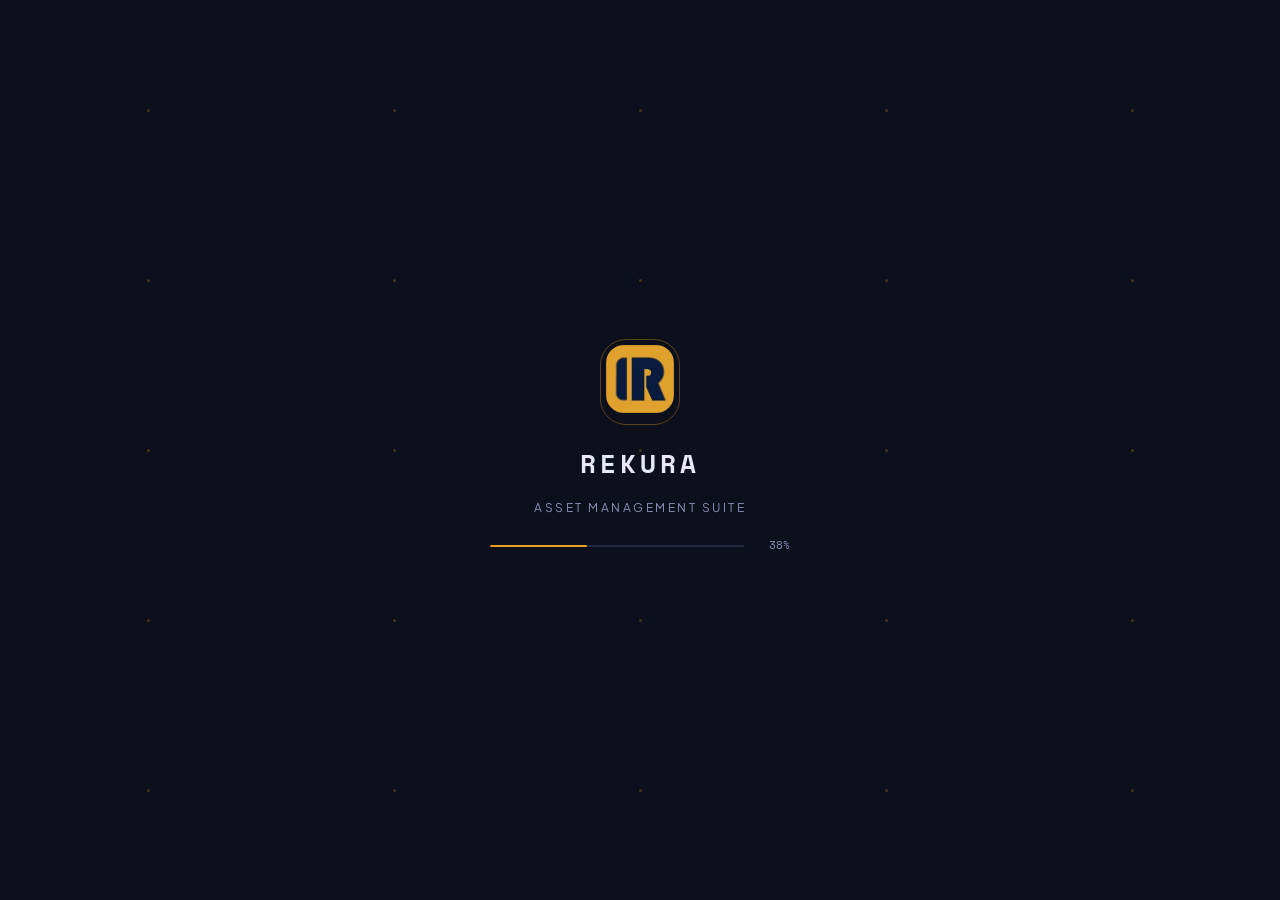
<file: index.html>
<!doctype html><html lang="en"><head><link rel="manifest" href="./manifest.json"><meta name="theme-color" content="#e8a020"><meta name="apple-mobile-web-app-capable" content="yes"><meta name="apple-mobile-web-app-title" content="REKURA"><link rel="apple-touch-icon" href="./icons/icon-180x180.png"><meta charset="utf-8"/><meta name="viewport" content="width=device-width,initial-scale=1"/><title>REKURA</title><link rel="preconnect" href="https://fonts.googleapis.com"><link rel="preconnect" href="https://fonts.gstatic.com" crossorigin><link href="https://fonts.googleapis.com/css2?family=Plus+Jakarta+Sans:ital,wght@0,300;0,400;0,500;0,600;0,700;1,400&family=Tajawal:wght@300;400;500;700&family=Space+Mono:wght@400;700&display=swap" rel="stylesheet"><script defer="defer" src="./static/js/firebase-19f9d112.e7cf967f.js"></script><script defer="defer" src="./static/js/firebase-728b9f2c.b2fbbc59.js"></script><script defer="defer" src="./static/js/firebase-d925f64f.f346b167.js"></script><script defer="defer" src="./static/js/charts-b602250d.389b67c2.js"></script><script defer="defer" src="./static/js/charts-00f04d1a.bd1858a0.js"></script><script defer="defer" src="./static/js/vendor-49d0a293.a04ec8a5.js"></script><script defer="defer" src="./static/js/vendor-536eaa00.08249c9e.js"></script><script defer="defer" src="./static/js/vendor-f82e0cd2.4fd876f8.js"></script><script defer="defer" src="./static/js/vendor-059be3de.cf056de8.js"></script><script defer="defer" src="./static/js/vendor-27545368.2f2546b6.js"></script><script defer="defer" src="./static/js/vendor-2f7e660c.075f9e36.js"></script><script defer="defer" src="./static/js/main.a9775543.js"></script><link href="./static/css/main.dd38622d.css" rel="stylesheet"></head><body><div id="root"></div><script>if("serviceWorker"in navigator)navigator.serviceWorker.register("./sw.js");</script></body></html>
</file>
<file: static/css/main.dd38622d.css>
*,:after,:before{box-sizing:border-box;margin:0;padding:0}:root{--font-en:"Plus Jakarta Sans",sans-serif;--font-ar:"Tajawal",sans-serif;--font-mono:"Space Mono",monospace;--font-body:var(--font-en);--sidebar-w:240px;--topbar-h:56px;--radius:10px;--radius-sm:7px;--radius-lg:16px}:root,[data-theme=dark]{--bg:#0d0f1c;--bg-2:#111526;--surface:#161a2e;--surface-2:#1c2138;--surface-3:#232845;--border:#ffffff12;--border-2:#ffffff21;--text:#e6e8f5;--text-muted:#8b90b8;--text-faint:#50567a;--accent:#e8a020;--accent-dim:#e8a02021;--success:#34d399;--success-dim:#34d3991f;--warning:#fbbf24;--warning-dim:#fbbf241f;--danger:#f87171;--danger-dim:#f871711f;--info:#60a5fa;--info-dim:#60a5fa1f;--shadow:0 2px 12px #00000073;--shadow-lg:0 8px 36px #0000008c}[data-theme=light]{--bg:#f4f5fa;--bg-2:#eceef7;--surface:#fff;--surface-2:#f8f9fc;--surface-3:#eef0f8;--border:#00000012;--border-2:#00000021;--text:#1a1c2e;--text-muted:#5a6080;--text-faint:#9099c0;--accent:#c47a0a;--accent-dim:#c47a0a1a;--success:#059669;--success-dim:#0596691a;--warning:#d97706;--warning-dim:#d977061a;--danger:#dc2626;--danger-dim:#dc262617;--info:#2563eb;--info-dim:#2563eb1a;--shadow:0 2px 10px #00000014;--shadow-lg:0 8px 30px #00000024}#root,body,html{-webkit-font-smoothing:antialiased;background:#0d0f1c;background:var(--bg);color:#e6e8f5;color:var(--text);height:100%}body{font-family:Plus Jakarta Sans,sans-serif;font-family:var(--font-en);font-size:14px;line-height:1.6}[lang=ar] *,[lang=ar] body{font-family:Tajawal,sans-serif!important;font-family:var(--font-ar)!important}.asset-id,.input-readonly,[lang=ar] .font-mono{font-family:Space Mono,monospace!important;font-family:var(--font-mono)!important}::-webkit-scrollbar{height:5px;width:5px}::-webkit-scrollbar-track{background:#0000}::-webkit-scrollbar-thumb{background:#232845;background:var(--surface-3);border-radius:99px}.loading-screen{align-items:center;background:#0d0f1c;background:var(--bg);display:flex;inset:0;justify-content:center;overflow:hidden;position:fixed;z-index:9999}.loading-bg-grid{grid-gap:50px;display:grid;gap:50px;grid-template-columns:repeat(5,1fr);inset:0;opacity:.25;padding:50px;pointer-events:none;position:absolute}.loading-dot{align-self:center;animation:fadedot 2.2s ease-in-out infinite;background:#e8a020;background:var(--accent);border-radius:50%;height:3px;justify-self:center;width:3px}@keyframes fadedot{0%,to{opacity:.1;transform:scale(1)}50%{opacity:1;transform:scale(2.5)}}.loading-content{align-items:center;display:flex;flex-direction:column;gap:14px;z-index:2}.loading-logo-wrap{margin-bottom:6px;position:relative}.loading-logo-mark{align-items:center;animation:glowpulse 2s ease-in-out infinite;background:#e8a020;background:var(--accent);border-radius:20px;color:#000;display:flex;font-family:Space Mono,monospace;font-family:var(--font-mono);font-size:26px;font-weight:700;height:68px;justify-content:center;position:relative;width:68px;z-index:2}.loading-logo-ring{animation:ringpulse 2s ease-in-out infinite;border:1.5px solid #e8a020;border:1.5px solid var(--accent);border-radius:26px;inset:-6px;opacity:.35;position:absolute}@keyframes glowpulse{0%,to{box-shadow:0 0 20px #e8a0204d}50%{box-shadow:0 0 50px #e8a0208c,0 0 90px #e8a02033}}@keyframes ringpulse{0%,to{opacity:.35;transform:scale(1)}50%{opacity:.1;transform:scale(1.12)}}.loading-title{color:#e6e8f5;color:var(--text);font-family:Space Mono,monospace;font-family:var(--font-mono);font-size:30px;font-weight:700;letter-spacing:2px}.loading-subtitle{color:#8b90b8;color:var(--text-muted);font-size:12px;letter-spacing:2.5px;text-transform:uppercase}.loading-bar-wrap{align-items:center;display:flex;gap:12px;margin-top:6px;width:300px}.loading-bar{background:#232845;background:var(--surface-3);border-radius:99px;flex:1 1;height:2px;overflow:hidden}.loading-bar-fill{background:#e8a020;background:var(--accent);border-radius:99px;height:100%;transition:width .05s linear}.loading-percent{font-family:Space Mono,monospace;font-family:var(--font-mono);font-size:11px;text-align:right;width:34px}.loading-percent,.loading-step{color:#8b90b8;color:var(--text-muted)}.loading-step{font-size:12px}.app-layout{background:#0d0f1c;background:var(--bg);overflow:hidden}.app-layout,.sidebar{display:flex;height:100vh}.sidebar{-webkit-border-end:1px solid #ffffff12;-webkit-border-end:1px solid var(--border);background:#161a2e;background:var(--surface);border-inline-end:1px solid #ffffff12;border-inline-end:1px solid var(--border);flex-direction:column;flex-shrink:0;position:relative;transition:transform .3s cubic-bezier(.4,0,.2,1);width:240px;width:var(--sidebar-w);z-index:100}.sidebar-logo{gap:12px;padding:18px 18px 14px}.logo-mark{align-items:center;background:#e8a020;background:var(--accent);border-radius:10px;color:#000;display:flex;flex-shrink:0;font-size:15px;height:36px;justify-content:center;width:36px}.logo-mark,.logo-name{font-family:Space Mono,monospace;font-family:var(--font-mono);font-weight:700}.logo-name{display:block;font-size:16px;letter-spacing:1px;line-height:1.1}.logo-tagline{color:#8b90b8;color:var(--text-muted);display:block;font-size:10px;letter-spacing:.5px;margin-top:1px}.sidebar-nav{display:flex;flex:1 1;flex-direction:column;gap:2px;overflow-y:auto;padding:10px 8px}.nav-item{align-items:center;background:#0000;border:none;border-radius:7px;border-radius:var(--radius-sm);color:#8b90b8;color:var(--text-muted);cursor:pointer;display:flex;font-family:inherit;font-size:13.5px;gap:10px;padding:9px 12px;text-align:start;transition:all .15s;width:100%}.nav-item:hover{background:#1c2138;background:var(--surface-2);color:#e6e8f5;color:var(--text)}.nav-item-active{background:#e8a02021!important;background:var(--accent-dim)!important;color:#e8a020!important;color:var(--accent)!important}.nav-chevron{-webkit-margin-start:auto;margin-inline-start:auto;opacity:.6}.sidebar-footer{border-top:1px solid #ffffff12;border-top:1px solid var(--border);padding:14px 18px}.sidebar-version{color:#50567a;color:var(--text-faint);font-size:11px}.sidebar-overlay{background:#00000080;display:none;inset:0;position:fixed;z-index:99}.main-wrap{display:flex;flex:1 1;flex-direction:column;min-width:0;overflow:hidden}.topbar{background:#161a2e;background:var(--surface);border-bottom:1px solid #ffffff12;border-bottom:1px solid var(--border);flex-shrink:0;gap:10px;height:56px;height:var(--topbar-h);padding:0 20px}.topbar,.topbar-breadcrumb{align-items:center;display:flex}.topbar-breadcrumb{color:#8b90b8;color:var(--text-muted);flex:1 1;font-size:13px;gap:6px}.breadcrumb-root{color:#50567a;color:var(--text-faint)}.breadcrumb-current{color:#e6e8f5;color:var(--text);font-weight:600}.topbar-right{align-items:center;display:flex;gap:6px}.mobile-menu-btn{display:none}.topbar-lang-btn{align-items:center;background:#0000;border:1px solid #ffffff21;border:1px solid var(--border-2);border-radius:7px;border-radius:var(--radius-sm);color:#8b90b8;color:var(--text-muted);cursor:pointer;display:inline-flex;font-family:inherit;font-size:12px;font-weight:600;gap:5px;padding:5px 11px;transition:all .15s}.topbar-lang-btn:hover{background:#1c2138;background:var(--surface-2);color:#e6e8f5;color:var(--text)}.notif-btn,.notif-wrap{position:relative}.notif-badge{align-items:center;background:#f87171;background:var(--danger);border-radius:50%;color:#fff;display:flex;font-size:9px;height:16px;inset-inline-end:-3px;justify-content:center;position:absolute;top:-3px;width:16px}.notif-panel{background:#1c2138;background:var(--surface-2);border:1px solid #ffffff21;border:1px solid var(--border-2);border-radius:16px;border-radius:var(--radius-lg);box-shadow:0 8px 36px #0000008c;box-shadow:var(--shadow-lg);inset-inline-end:0;overflow:hidden;position:absolute;top:calc(100% + 8px);width:320px;z-index:200}.notif-panel-header{font-size:13px;font-weight:600;justify-content:space-between;padding:13px 16px 11px}.notif-item,.notif-panel-header{align-items:center;border-bottom:1px solid #ffffff12;border-bottom:1px solid var(--border);display:flex}.notif-item{gap:10px;padding:11px 16px}.notif-item:last-child{border-bottom:none}.notif-expired{background:#f871710d}.notif-expiring{background:#fbbf240d}.notif-content{flex:1 1}.notif-name{display:block;font-size:13px;font-weight:600}.notif-msg{color:#8b90b8;color:var(--text-muted);font-size:11px}.notif-dismiss{color:#50567a;color:var(--text-faint)}.notif-dismiss:hover{color:#f87171;color:var(--danger)}.notif-empty{color:#8b90b8;color:var(--text-muted);font-size:13px;padding:20px;text-align:center}.notif-strip{display:flex;flex-direction:column;gap:5px;margin-bottom:18px}.notif-strip-item{align-items:center;border-radius:7px;border-radius:var(--radius-sm);display:flex;font-size:13px;gap:8px;padding:9px 14px}.notif-strip-expired{background:#f871711f;background:var(--danger-dim);border:1px solid #f8717133;color:#f87171;color:var(--danger)}.notif-strip-expiring{background:#fbbf241f;background:var(--warning-dim);border:1px solid #fbbf2433;color:#fbbf24;color:var(--warning)}.notif-strip-dismiss{-webkit-margin-start:auto;background:none;border:none;color:inherit;cursor:pointer;font-size:12px;margin-inline-start:auto;opacity:.6}.notif-strip-dismiss:hover{opacity:1}.about-logo-row{align-items:center;display:flex;gap:14px;margin-bottom:16px}.about-logo-mark{font-size:18px!important;height:48px!important;width:48px!important}.about-app-name{font-family:Space Mono,monospace;font-family:var(--font-mono);font-size:20px;font-weight:700;letter-spacing:1px}.about-version{font-size:12px;margin-top:2px}.about-desc,.about-version{color:#8b90b8;color:var(--text-muted)}.about-desc{font-size:13px;line-height:1.7;margin-bottom:18px}.about-section-title{color:#50567a;color:var(--text-faint);font-size:11px;font-weight:700;letter-spacing:1px;margin-bottom:10px;text-transform:uppercase}.about-features{display:flex;flex-direction:column;gap:7px;list-style:none;margin-bottom:18px}.about-features li{-webkit-padding-start:16px;color:#8b90b8;color:var(--text-muted);font-size:13px;padding-inline-start:16px;position:relative}.about-features li:before{color:#e8a020;color:var(--accent);content:"→";font-size:11px;inset-inline-start:0;position:absolute}.about-divider{border:none;border-top:1px solid #ffffff12;border-top:1px solid var(--border);margin:18px 0}.about-dev{display:flex;flex-direction:column;gap:5px}.about-dev-name{color:#e6e8f5;color:var(--text);font-size:15px;font-weight:600}.about-dev-email{color:#e8a020;color:var(--accent);font-size:13px;text-decoration:none}.about-dev-email:hover{text-decoration:underline}.about-rights{color:#50567a;color:var(--text-faint);font-size:11px;margin-top:4px}.main-content{flex:1 1;overflow-y:auto;padding:26px 30px}.module-wrap{display:flex;flex-direction:column;gap:18px;margin:0 auto;max-width:1200px}.section-header{align-items:flex-start;display:flex;justify-content:space-between}.section-title{font-family:Space Mono,monospace;font-family:var(--font-mono);font-size:20px;font-weight:700;letter-spacing:-.2px}[lang=ar] .section-title{font-family:Tajawal,sans-serif!important;font-family:var(--font-ar)!important;letter-spacing:0}.section-subtitle{color:#8b90b8;color:var(--text-muted);font-size:13px;margin-top:3px}.section-actions{display:flex;gap:8px}.data-bar{align-items:center;background:#161a2e;background:var(--surface);border:1px solid #ffffff12;border:1px solid var(--border);border-radius:7px;border-radius:var(--radius-sm);display:flex;justify-content:space-between;padding:9px 14px}.data-bar-count{color:#8b90b8;color:var(--text-muted);font-size:13px}.data-bar-actions{display:flex;gap:6px}.search-bar .input{-webkit-padding-start:14px;padding-inline-start:14px}.stats-grid,.stats-row{grid-gap:12px;display:grid;gap:12px;grid-template-columns:repeat(auto-fill,minmax(200px,1fr))}.stat-card{align-items:flex-start;background:#161a2e;background:var(--surface);border:1px solid #ffffff12;border:1px solid var(--border);border-radius:10px;border-radius:var(--radius);display:flex;gap:12px;padding:15px;transition:border-color .2s}.stat-card:hover{border-color:#ffffff21;border-color:var(--border-2)}.stat-card-accent{background:#e8a0200a;border-color:#e8a02059}.stat-icon{align-items:center;background:#1c2138;background:var(--surface-2);border-radius:8px;color:#e8a020;color:var(--accent);display:flex;flex-shrink:0;height:36px;justify-content:center;width:36px}.stat-value{color:#e6e8f5;color:var(--text);font-family:Space Mono,monospace;font-family:var(--font-mono);font-size:19px;font-weight:700;line-height:1}[lang=ar] .stat-value{font-family:Tajawal,sans-serif!important;font-family:var(--font-ar)!important}.stat-label{color:#8b90b8;color:var(--text-muted);font-size:12px;margin-top:4px}.stat-sub{color:#50567a;color:var(--text-faint);font-size:11px;margin-top:2px}.table-wrap{background:#161a2e;background:var(--surface);border:1px solid #ffffff12;border:1px solid var(--border);border-radius:10px;border-radius:var(--radius);overflow:hidden;overflow-x:auto}.table{border-collapse:collapse;width:100%}.table th{background:#1c2138;background:var(--surface-2);color:#50567a;color:var(--text-faint);font-size:11px;font-weight:700;letter-spacing:.6px;text-align:start;text-transform:uppercase;white-space:nowrap}.table td,.table th{border-bottom:1px solid #ffffff12;border-bottom:1px solid var(--border);padding:9px 13px}.table td{font-size:13px;vertical-align:middle}.table tbody tr:last-child td{border-bottom:none}.table tbody tr:hover td{background:#80808008}.notes-cell{color:#8b90b8;color:var(--text-muted);display:block;font-size:12px;max-width:180px;overflow:hidden;text-overflow:ellipsis;white-space:nowrap}.badge{align-items:center;border-radius:99px;display:inline-flex;font-size:11px;font-weight:600;letter-spacing:.2px;padding:2px 8px;white-space:nowrap}.badge-default{background:#232845;background:var(--surface-3);color:#8b90b8;color:var(--text-muted)}.badge-success{background:#34d3991f;background:var(--success-dim);color:#34d399;color:var(--success)}.badge-warning{background:#fbbf241f;background:var(--warning-dim);color:#fbbf24;color:var(--warning)}.badge-danger{background:#f871711f;background:var(--danger-dim);color:#f87171;color:var(--danger)}.badge-info{background:#60a5fa1f;background:var(--info-dim);color:#60a5fa;color:var(--info)}.tag{background:#232845;background:var(--surface-3);border:1px solid #ffffff21;border:1px solid var(--border-2);border-radius:99px;color:#e6e8f5;color:var(--text);display:inline-flex;font-size:12px;font-weight:500;gap:4px;padding:3px 9px 3px 7px}.tag,.tag-remove{align-items:center}.tag-remove{background:none;border:none;color:#50567a;color:var(--text-faint);cursor:pointer;display:flex;padding:0}.tag-remove:hover{color:#f87171;color:var(--danger)}.tag-small{background:#232845;background:var(--surface-3);border:1px solid #ffffff21;border:1px solid var(--border-2);border-radius:99px;color:#e6e8f5;color:var(--text);display:inline-block;font-size:12px;font-weight:500;padding:3px 9px}.tag-more{color:#50567a;color:var(--text-faint);font-size:10px}.tag-display{display:flex;flex-wrap:wrap;gap:3px}.tag-input-wrap{position:relative}.tag-list{background:#1c2138;background:var(--surface-2);border:1px solid #ffffff21;border:1px solid var(--border-2);border-radius:7px;border-radius:var(--radius-sm);cursor:text;flex-wrap:wrap;gap:5px;min-height:38px;padding:5px 10px}.tag-input-inner,.tag-list{align-items:center;display:flex}.tag-input-inner{flex:1 1;gap:4px;min-width:80px}.tag-input{background:#0000;border:none;color:#e6e8f5;color:var(--text);font-family:inherit;font-size:13px;min-width:60px;outline:none;width:100%}.tag-input::placeholder{color:#50567a;color:var(--text-faint)}.tag-add-btn{align-items:center;background:#232845;background:var(--surface-3);border:none;border-radius:4px;color:#e8a020;color:var(--accent);cursor:pointer;display:flex;padding:2px 4px}.tag-suggestions{background:#1c2138;background:var(--surface-2);border:1px solid #ffffff21;border:1px solid var(--border-2);border-radius:7px;border-radius:var(--radius-sm);box-shadow:0 2px 12px #00000073;box-shadow:var(--shadow);inset-inline-end:0;inset-inline-start:0;overflow:hidden;position:absolute;top:calc(100% + 4px);z-index:50}.tag-suggestion{background:none;border:none;color:#e6e8f5;color:var(--text);cursor:pointer;display:block;font-size:13px;padding:8px 12px;text-align:start;width:100%}.tag-suggestion:hover{background:#232845;background:var(--surface-3)}.btn{align-items:center;border:1px solid #0000;border-radius:7px;border-radius:var(--radius-sm);cursor:pointer;display:inline-flex;font-family:inherit;font-size:13px;font-weight:600;gap:6px;padding:8px 15px;text-decoration:none;transition:all .15s;white-space:nowrap}.btn:disabled{opacity:.5;pointer-events:none}.btn-primary{background:#e8a020;background:var(--accent);border-color:#e8a020;border-color:var(--accent);color:#000}.btn-primary:hover{filter:brightness(1.1)}.btn-ghost{background:#0000;border-color:#ffffff21;border-color:var(--border-2);color:#8b90b8;color:var(--text-muted)}.btn-ghost:hover{background:#232845;background:var(--surface-3);color:#e6e8f5;color:var(--text)}.btn-danger{background:#f871711f;background:var(--danger-dim);border-color:#f8717140;color:#f87171;color:var(--danger)}.btn-danger:hover{background:#f871712e}.btn-sm{font-size:12px;padding:5px 11px}.icon-btn{align-items:center;background:#0000;border:none;border-radius:7px;border-radius:var(--radius-sm);color:#8b90b8;color:var(--text-muted);cursor:pointer;display:inline-flex;flex-shrink:0;height:32px;justify-content:center;transition:all .15s;width:32px}.icon-btn:hover{background:#232845;background:var(--surface-3);color:#e6e8f5;color:var(--text)}.icon-btn-danger:hover{background:#f871711f;background:var(--danger-dim);color:#f87171;color:var(--danger)}.form-grid{display:flex;flex-direction:column;gap:15px}.form-row{grid-gap:13px;display:grid;gap:13px;grid-template-columns:1fr 1fr}.form-field{display:flex;flex-direction:column;gap:6px}.form-label{color:#8b90b8;color:var(--text-muted);font-size:12px;font-weight:700;letter-spacing:.3px;text-transform:uppercase}[lang=ar] .form-label{letter-spacing:0;text-transform:none}.form-hint{color:#50567a;color:var(--text-faint);font-size:11px}.required{-webkit-margin-start:2px;color:#f87171;color:var(--danger);margin-inline-start:2px}.input{-webkit-appearance:none;appearance:none;background:#1c2138;background:var(--surface-2);border:1px solid #ffffff21;border:1px solid var(--border-2);border-radius:7px;border-radius:var(--radius-sm);color:#e6e8f5;color:var(--text);font-family:inherit;font-size:13px;outline:none;padding:8px 12px;transition:border-color .15s;width:100%}.input:focus{border-color:#e8a020;border-color:var(--accent)}.input::placeholder{color:#50567a;color:var(--text-faint)}.textarea{min-height:78px;resize:vertical}.input-readonly{background:#232845;background:var(--surface-3);border:1px solid #ffffff12;border:1px solid var(--border);border-radius:7px;border-radius:var(--radius-sm);color:#e8a020;color:var(--accent);font-family:Space Mono,monospace;font-family:var(--font-mono);font-size:12px;font-weight:700;letter-spacing:1px;padding:8px 12px}.select-wrap{position:relative}.select-input{-webkit-padding-end:32px;cursor:pointer;padding-inline-end:32px}.select-arrow{color:#8b90b8;color:var(--text-muted);inset-inline-end:10px;pointer-events:none;position:absolute;top:50%;transform:translateY(-50%)}.toggle-wrap{align-items:center;cursor:pointer;display:inline-flex;gap:10px}.toggle{background:#232845;background:var(--surface-3);border-radius:99px;cursor:pointer;height:22px;position:relative;transition:background .2s;width:40px}.toggle-on{background:#e8a020;background:var(--accent)}.toggle-thumb{background:#fff;border-radius:50%;box-shadow:0 1px 3px #0000004d;height:16px;inset-inline-start:3px;position:absolute;top:3px;transition:transform .2s cubic-bezier(.4,0,.2,1);width:16px}.toggle-on .toggle-thumb{transform:translateX(18px)}[dir=rtl] .toggle-on .toggle-thumb{transform:translateX(-18px)}.toggle-label{color:#8b90b8;color:var(--text-muted);font-size:13px}.radio-group,.radio-option{display:flex;gap:8px}.radio-option{align-items:center;background:#1c2138;background:var(--surface-2);border:1px solid #ffffff21;border:1px solid var(--border-2);border-radius:7px;border-radius:var(--radius-sm);color:#8b90b8;color:var(--text-muted);cursor:pointer;flex:1 1;font-size:13px;padding:10px 13px;transition:all .15s}.radio-option input{display:none}.radio-option:hover{border-color:#e8a020;border-color:var(--accent);color:#e6e8f5;color:var(--text)}.radio-active{background:#e8a02021!important;background:var(--accent-dim)!important;border-color:#e8a020!important;border-color:var(--accent)!important;color:#e8a020!important;color:var(--accent)!important}.image-upload{align-items:center;border:1.5px dashed #ffffff21;border:1.5px dashed var(--border-2);border-radius:7px;border-radius:var(--radius-sm);cursor:pointer;display:flex;justify-content:center;min-height:78px;overflow:hidden;position:relative;transition:border-color .15s}.image-upload:hover{border-color:#e8a020;border-color:var(--accent)}.image-placeholder{align-items:center;color:#8b90b8;color:var(--text-muted);display:flex;flex-direction:column;font-size:12px;gap:5px;padding:14px}.image-preview{height:78px;object-fit:cover;width:100%}.image-preview-wrap{position:relative;width:100%}.image-remove{background:#0009;border:none;border-radius:4px;color:#fff;cursor:pointer;height:24px;inset-inline-end:4px;position:absolute;top:4px;width:24px}.image-remove,.modal-overlay{align-items:center;display:flex;justify-content:center}.modal-overlay{-webkit-backdrop-filter:blur(5px);backdrop-filter:blur(5px);background:#0000008c;inset:0;padding:20px;position:fixed;z-index:500}.modal-box{animation:modalin .2s cubic-bezier(.4,0,.2,1);background:#161a2e;background:var(--surface);border:1px solid #ffffff21;border:1px solid var(--border-2);border-radius:16px;border-radius:var(--radius-lg);box-shadow:0 8px 36px #0000008c;box-shadow:var(--shadow-lg);display:flex;flex-direction:column;max-height:90vh;width:100%}@keyframes modalin{0%{opacity:0;transform:scale(.96) translateY(8px)}to{opacity:1;transform:scale(1) translateY(0)}}.modal-header{align-items:center;border-bottom:1px solid #ffffff12;border-bottom:1px solid var(--border);display:flex;flex-shrink:0;justify-content:space-between;padding:17px 20px 15px}.modal-title{font-family:Space Mono,monospace;font-family:var(--font-mono);font-size:15px;font-weight:700;letter-spacing:.5px}[lang=ar] .modal-title{font-family:Tajawal,sans-serif!important;font-family:var(--font-ar)!important;letter-spacing:0}.modal-body{overflow-y:auto;padding:20px}.modal-footer{border-top:1px solid #ffffff12;border-top:1px solid var(--border);display:flex;gap:8px;justify-content:flex-end;margin-top:16px;padding-top:16px}.confirm-dialog{align-items:center;display:flex;flex-direction:column;gap:12px;text-align:center}.confirm-icon{color:#f87171;color:var(--danger)}.confirm-message{color:#8b90b8;color:var(--text-muted);font-size:13px;line-height:1.65;max-width:300px}.confirm-actions{display:flex;gap:8px;margin-top:4px}.empty-state{align-items:center;background:#161a2e;background:var(--surface);border:1px solid #ffffff12;border:1px solid var(--border);border-radius:10px;border-radius:var(--radius);display:flex;flex-direction:column;gap:10px;padding:56px 20px;text-align:center}.empty-icon{color:#50567a;color:var(--text-faint)}.empty-title{font-family:Space Mono,monospace;font-family:var(--font-mono);font-size:15px;font-weight:700}[lang=ar] .empty-title{font-family:Tajawal,sans-serif!important;font-family:var(--font-ar)!important}.empty-desc{color:#8b90b8;color:var(--text-muted);font-size:13px;max-width:340px}.asset-id{background:#e8a02021;background:var(--accent-dim);border-radius:4px;color:#e8a020;color:var(--accent);font-family:Space Mono,monospace;font-family:var(--font-mono);font-size:11px;font-weight:700;letter-spacing:.5px;padding:2px 7px}.asset-name-cell{align-items:center;display:flex;gap:8px}.asset-thumb{border-radius:6px;height:27px;object-fit:cover;width:27px}.auto-renew-on{align-items:center;color:#34d399;color:var(--success);display:inline-flex;font-size:12px;font-weight:600;gap:4px}.row-actions{display:flex;gap:2px}.fw-500{font-weight:600}.text-muted{color:#8b90b8;color:var(--text-muted)}.text-sm{font-size:12px}.total-display{align-items:center;background:#1c2138;background:var(--surface-2);border:1px solid #ffffff21;border:1px solid var(--border-2);border-radius:7px;border-radius:var(--radius-sm);color:#8b90b8;color:var(--text-muted);display:flex;font-size:13px;justify-content:space-between;padding:11px 15px}.total-value{color:#e8a020;color:var(--accent);font-family:Space Mono,monospace;font-family:var(--font-mono);font-size:18px;font-weight:700}[lang=ar] .total-value{font-family:Tajawal,sans-serif!important;font-family:var(--font-ar)!important}.chart-section{background:#161a2e;background:var(--surface);border:1px solid #ffffff12;border:1px solid var(--border);border-radius:10px;border-radius:var(--radius);padding:20px}.chart-controls{align-items:center;display:flex;flex-wrap:wrap;gap:12px;justify-content:space-between;margin-bottom:18px}.chart-tabs{display:flex;gap:4px}.chart-tab{background:#0000;border:1px solid #ffffff12;border:1px solid var(--border);border-radius:7px;border-radius:var(--radius-sm);color:#8b90b8;color:var(--text-muted);cursor:pointer;font-family:inherit;font-size:12px;font-weight:600;padding:6px 13px;transition:all .15s}.chart-tab.active{background:#e8a02021;background:var(--accent-dim);border-color:#e8a020;border-color:var(--accent);color:#e8a020;color:var(--accent)}.chart-tab:hover:not(.active){background:#1c2138;background:var(--surface-2);color:#e6e8f5;color:var(--text)}.chart-wrap{width:100%}.dashboard-header{margin-bottom:2px}.dash-section{background:#161a2e;background:var(--surface);border:1px solid #ffffff12;border:1px solid var(--border);border-radius:10px;border-radius:var(--radius);padding:17px}.dash-section-title{color:#50567a;color:var(--text-faint);font-family:Space Mono,monospace;font-family:var(--font-mono);font-size:10px;font-weight:700;letter-spacing:1px;margin-bottom:13px;text-transform:uppercase}[lang=ar] .dash-section-title{font-family:Tajawal,sans-serif!important;font-family:var(--font-ar)!important;font-size:12px;letter-spacing:0;text-transform:none}.dash-two-col{grid-gap:14px;display:grid;gap:14px;grid-template-columns:1fr 1fr}.dash-list{display:flex;flex-direction:column;gap:2px}.dash-list-item{align-items:center;border-radius:7px;border-radius:var(--radius-sm);display:flex;justify-content:space-between;padding:8px 9px}.dash-list-item:hover{background:#1c2138;background:var(--surface-2)}.dash-empty{color:#50567a;color:var(--text-faint);font-size:13px;padding:8px 0}.year-totals{border-top:1px solid #ffffff12;border-top:1px solid var(--border);display:flex;flex-wrap:wrap;gap:10px;margin-top:15px;padding-top:15px}.year-total-card{background:#1c2138;background:var(--surface-2);border:1px solid #ffffff12;border:1px solid var(--border);border-radius:7px;border-radius:var(--radius-sm);display:flex;flex-direction:column;gap:2px;min-width:110px;padding:10px 14px}.year-label{color:#50567a;color:var(--text-faint);font-size:10px;letter-spacing:.5px;text-transform:uppercase}.year-label,.year-value{font-family:Space Mono,monospace;font-family:var(--font-mono)}.year-value{font-size:15px;font-weight:700}[lang=ar] .year-value{font-family:Tajawal,sans-serif!important;font-family:var(--font-ar)!important}.year-kwh{color:#8b90b8;color:var(--text-muted);font-size:11px}@media(max-width:768px){.sidebar{bottom:0;inset-inline-start:0;position:fixed;top:0;transform:translateX(-100%);transition:transform .3s cubic-bezier(.4,0,.2,1);z-index:200}[dir=rtl] .sidebar{transform:translateX(100%)}.sidebar.sidebar-open{transform:translateX(0)!important}.sidebar-overlay{display:block!important}.mobile-menu-btn{display:flex!important}.main-content{padding:16px}.dash-two-col,.form-row{grid-template-columns:1fr}.stats-grid,.stats-row{grid-template-columns:1fr 1fr}.chart-controls{align-items:flex-start}.chart-controls,.radio-group,.section-header{flex-direction:column}.section-header{gap:12px}}@media(max-width:480px){.stats-grid,.stats-row{grid-template-columns:1fr}}.ctx-menu{animation:ctx-in .12s cubic-bezier(.4,0,.2,1);background:#1c2138;background:var(--surface-2);border:1px solid #ffffff21;border:1px solid var(--border-2);border-radius:10px;border-radius:var(--radius);box-shadow:0 8px 36px #0000008c;box-shadow:var(--shadow-lg);min-width:160px;overflow:hidden}@keyframes ctx-in{0%{opacity:0;transform:scale(.93) translateY(-4px)}to{opacity:1;transform:scale(1) translateY(0)}}.ctx-item{align-items:center;background:none;border:none;color:#8b90b8;color:var(--text-muted);cursor:pointer;display:flex;font-family:inherit;font-size:13px;gap:8px;padding:9px 14px;text-align:start;transition:all .12s;width:100%}.ctx-item:hover{background:#232845;background:var(--surface-3);color:#e6e8f5;color:var(--text)}.ctx-item-danger{color:#f87171!important;color:var(--danger)!important}.ctx-item-danger:hover{background:#f871711f!important;background:var(--danger-dim)!important}.ctx-divider{border:none;border-top:1px solid #ffffff12;border-top:1px solid var(--border);margin:2px 0}.notes-btn{align-items:center;background:#1c2138;background:var(--surface-2);border:1px solid #ffffff12;border:1px solid var(--border);border-radius:7px;border-radius:var(--radius-sm);color:#50567a;color:var(--text-faint);cursor:pointer;display:inline-flex;height:28px;justify-content:center;position:relative;transition:all .15s;width:28px}.notes-btn-filled,.notes-btn:hover{background:#e8a02021;background:var(--accent-dim);border-color:#e8a020;border-color:var(--accent);color:#e8a020;color:var(--accent)}.notes-dot{background:#e8a020;background:var(--accent);border:1.5px solid #0d0f1c;border:1.5px solid var(--bg);border-radius:50%;height:7px;inset-inline-end:-3px;position:absolute;top:-3px;width:7px}.notes-popup-box{max-width:480px!important}.notes-popup-textarea{line-height:1.7;min-height:140px}.table-row-clickable{cursor:pointer;-webkit-user-select:none;user-select:none}.table-row-clickable:hover td{background:#e8a0200a!important}.search-tag-bar{display:flex;flex-direction:column;gap:8px}.tag-filter-row{align-items:center;display:flex;flex-wrap:wrap;gap:6px}.tag-filter-chip{align-items:center;background:#1c2138;background:var(--surface-2);border:1px solid #ffffff12;border:1px solid var(--border);border-radius:99px;color:#8b90b8;color:var(--text-muted);cursor:pointer;display:inline-flex;font-family:inherit;font-size:12px;padding:3px 10px;transition:all .15s}.tag-filter-chip:hover{border-color:#e8a020;border-color:var(--accent);color:#e8a020;color:var(--accent)}.tag-filter-active{background:#e8a02021!important;background:var(--accent-dim)!important;border-color:#e8a020!important;border-color:var(--accent)!important;color:#e8a020!important;color:var(--accent)!important}.tag-filter-clear{align-items:center;background:#f871711f;background:var(--danger-dim);border:none;border-radius:50%;color:#f87171;color:var(--danger);cursor:pointer;display:inline-flex;font-size:11px;height:22px;justify-content:center;width:22px}.tag-clickable{border:1px solid #0000;cursor:pointer;transition:all .12s}.tag-clickable:hover{border-color:#e8a020;border-color:var(--accent);color:#e8a020;color:var(--accent)}.filter-tabs-row{display:flex;gap:6px}.filter-tab{align-items:center;background:#161a2e;background:var(--surface);border:1px solid #ffffff12;border:1px solid var(--border);border-radius:7px;border-radius:var(--radius-sm);color:#8b90b8;color:var(--text-muted);cursor:pointer;display:inline-flex;font-family:inherit;font-size:12px;font-weight:600;gap:6px;padding:6px 14px;transition:all .15s}.filter-tab:hover{background:#1c2138;background:var(--surface-2);color:#e6e8f5;color:var(--text)}.filter-tab-active{background:#e8a02021!important;background:var(--accent-dim)!important;border-color:#e8a020!important;border-color:var(--accent)!important;color:#e8a020!important;color:var(--accent)!important}.filter-tab-count{background:#232845;background:var(--surface-3);border-radius:99px;color:#50567a;color:var(--text-faint);font-size:10px;font-weight:700;padding:1px 6px}.filter-tab-active .filter-tab-count{background:#e8a02033;color:#e8a020;color:var(--accent)}.detail-header-left{align-items:center;display:flex;flex:1 1;min-width:0}.detail-grid{display:flex;flex-direction:column;gap:16px}.detail-full-row{width:100%}.detail-image{border-radius:7px;border-radius:var(--radius-sm);max-height:180px;object-fit:cover;width:100%}.detail-info-row{display:flex;flex-wrap:wrap;gap:10px}.detail-info-card{align-items:flex-start;background:#1c2138;background:var(--surface-2);border:1px solid #ffffff12;border:1px solid var(--border);border-radius:7px;border-radius:var(--radius-sm);color:#8b90b8;color:var(--text-muted);display:flex;flex:1 1;gap:8px;min-width:120px;padding:10px 13px}.detail-info-label{color:#50567a;color:var(--text-faint);font-size:10px;font-weight:700;letter-spacing:.5px;margin-bottom:4px;text-transform:uppercase}[lang=ar] .detail-info-label{letter-spacing:0;text-transform:none}.detail-info-val{color:#e6e8f5;color:var(--text);font-size:13px;font-weight:600}.detail-section{display:flex;flex-direction:column;gap:8px}.detail-section-label{align-items:center;color:#50567a;color:var(--text-faint);display:flex;font-size:10px;font-weight:700;gap:6px;letter-spacing:.8px;text-transform:uppercase}[lang=ar] .detail-section-label{font-size:12px;letter-spacing:0;text-transform:none}.detail-count-badge{background:#e8a02021;background:var(--accent-dim);border-radius:99px;color:#e8a020;color:var(--accent);font-size:10px;font-weight:700;padding:1px 6px}.detail-notes-text{color:#8b90b8;color:var(--text-muted);font-size:13px;line-height:1.65;padding:11px 13px;white-space:pre-wrap}.detail-cost-summary,.detail-notes-text{background:#1c2138;background:var(--surface-2);border:1px solid #ffffff12;border:1px solid var(--border);border-radius:7px;border-radius:var(--radius-sm)}.detail-cost-summary{overflow:hidden}.cost-row{border-bottom:1px solid #ffffff12;border-bottom:1px solid var(--border);color:#8b90b8;color:var(--text-muted);display:flex;font-size:13px;justify-content:space-between;padding:9px 14px}.cost-row:last-child{border-bottom:none}.cost-total-row{background:#e8a0200f;color:#e6e8f5!important;color:var(--text)!important;font-weight:700}.cost-total-val{color:#e8a020;color:var(--accent);font-family:Space Mono,monospace;font-family:var(--font-mono);font-size:15px;font-weight:700}[lang=ar] .cost-total-val{font-family:Tajawal,sans-serif!important;font-family:var(--font-ar)!important}.detail-maint-list{display:flex;flex-direction:column;gap:1px}.detail-maint-item{grid-gap:4px 12px;background:#1c2138;background:var(--surface-2);border:1px solid #ffffff12;border:1px solid var(--border);border-radius:7px;border-radius:var(--radius-sm);display:grid;font-size:12px;gap:4px 12px;grid-template-columns:1fr auto;margin-bottom:3px;padding:8px 12px}.detail-maint-date{color:#8b90b8;color:var(--text-muted);font-size:12px}.detail-maint-cost{color:#e6e8f5;color:var(--text);font-family:Space Mono,monospace;font-family:var(--font-mono);font-size:12px;font-weight:700}[lang=ar] .detail-maint-cost{font-family:Tajawal,sans-serif!important;font-family:var(--font-ar)!important}.detail-maint-note{color:#50567a;color:var(--text-faint);font-size:11px;grid-column:1/-1;line-height:1.5}.detail-empty-maint{color:#50567a;color:var(--text-faint);font-size:13px;padding:8px 0}.sidebar-icon-img{border-radius:9px;flex-shrink:0;height:34px;object-fit:cover;width:34px}.sidebar-logo-img{filter:brightness(1);height:22px;max-width:140px}[data-theme=light] .sidebar-logo-img{filter:brightness(.7) saturate(1.2)}.loading-icon-img{animation:glowpulse 2s ease-in-out infinite;border-radius:18px;height:68px;object-fit:cover;position:relative;width:68px;z-index:2}.loading-logo-wordmark{filter:brightness(1.05);height:32px}[data-theme=light] .loading-logo-wordmark{filter:brightness(.75)}.about-icon-img{border-radius:13px;height:52px;object-fit:cover;width:52px}.about-logo-img{display:block;height:26px;margin-bottom:4px;object-fit:contain;width:auto}.sidebar-logo{gap:10px;padding:14px 16px 12px}.bill-label-chip{background:#60a5fa1f;background:var(--info-dim);border-radius:99px;color:#60a5fa;color:var(--info);font-size:11px;font-weight:600;padding:2px 9px}.add-bill-btn,.bill-label-chip{align-items:center;display:inline-flex}.add-bill-btn{background:#0000;border:1px dashed #ffffff21;border:1px dashed var(--border-2);border-radius:7px;border-radius:var(--radius-sm);color:#50567a;color:var(--text-faint);cursor:pointer;height:26px;justify-content:center;transition:all .15s;width:26px}.add-bill-btn:hover{background:#e8a02021;background:var(--accent-dim);border-color:#e8a020;border-color:var(--accent);color:#e8a020;color:var(--accent)}.row-group-start td{border-top:2px solid #ffffff21!important;border-top:2px solid var(--border-2)!important}.text-faint{color:#50567a;color:var(--text-faint)}.chart-year-label{align-items:center;color:#e6e8f5;color:var(--text);display:flex;font-size:13px;font-weight:600}.btn-ghost-active{background:#e8a02021!important;background:var(--accent-dim)!important;border-color:#e8a020!important;border-color:var(--accent)!important;color:#e8a020!important;color:var(--accent)!important}.acct-color-dot{height:10px;width:10px}.acct-color-dot,.acct-color-dot-sm{border-radius:50%;display:inline-block;flex-shrink:0}.acct-color-dot-sm{height:8px;width:8px}.acct-color-picker{align-items:center;display:flex;flex-shrink:0;gap:5px}.acct-color-btn{border:2px solid #0000;border-radius:50%;cursor:pointer;height:18px;padding:0;transition:transform .15s;width:18px}.acct-color-btn:hover{transform:scale(1.2)}.acct-color-selected{border-color:#e6e8f5!important;border-color:var(--text)!important;transform:scale(1.15)}.acct-edit-row{align-items:center;background:#1c2138;background:var(--surface-2);border:1px solid #ffffff12;border:1px solid var(--border);border-radius:7px;border-radius:var(--radius-sm);display:flex;gap:8px;padding:10px 12px}.acct-new-row{background:#0000;border-color:#ffffff21;border-color:var(--border-2);border-style:dashed}.accounts-hint{border-radius:7px;border-radius:var(--radius-sm);color:#8b90b8;color:var(--text-muted);font-size:13px;line-height:1.6}.accounts-hint,.acct-detail-row{background:#1c2138;background:var(--surface-2);border:1px solid #ffffff12;border:1px solid var(--border);padding:10px 13px}.acct-detail-row{align-items:center;border-radius:7px;border-radius:var(--radius-sm);display:flex;gap:10px}.bill-acct-pill{-webkit-margin-start:8px;align-items:center;background:color-mix(in srgb,#e8a020 15%,#0000);background:color-mix(in srgb,var(--acct-color,var(--accent)) 15%,#0000);border-radius:99px;color:#e8a020;color:var(--acct-color,var(--accent));display:inline-flex;font-size:11px;font-weight:600;margin-inline-start:8px;padding:2px 10px}.utils-account-groups{display:flex;flex-direction:column;gap:12px}.utils-acct-group{border:1px solid #ffffff12;border:1px solid var(--border);border-radius:10px;border-radius:var(--radius);overflow:hidden}.utils-acct-header{align-items:center;background:#1c2138;background:var(--surface-2);cursor:pointer;display:flex;justify-content:space-between;padding:11px 15px;transition:background .15s;-webkit-user-select:none;user-select:none}.utils-acct-header:hover{background:#232845;background:var(--surface-3)}.utils-acct-header-left{align-items:center;display:flex;flex:1 1;gap:8px}.utils-acct-header-right{align-items:center;color:#8b90b8;color:var(--text-muted);display:flex;gap:10px}.utils-acct-name{font-size:14px;font-weight:600}.utils-acct-number{color:#50567a;color:var(--text-faint);font-size:11px}.utils-acct-number,.utils-acct-total{font-family:Space Mono,monospace;font-family:var(--font-mono)}.utils-acct-total{color:#e8a020;color:var(--accent);font-size:14px;font-weight:700}[lang=ar] .utils-acct-total{font-family:Tajawal,sans-serif!important;font-family:var(--font-ar)!important}.module-toolbar{flex-wrap:wrap;gap:10px;justify-content:space-between}.module-toolbar,.toolbar-left{align-items:center;display:flex}.toolbar-left{flex:1 1;flex-wrap:wrap;gap:8px;min-width:0}.toolbar-search-wrap{flex-shrink:0}.toolbar-search{font-size:13px!important;height:34px;padding:7px 12px!important;width:200px!important}.toolbar-tags{align-items:center;display:flex;flex-wrap:wrap;gap:5px}.toolbar-right{display:flex;flex-shrink:0;gap:6px}.toolbar-btn{font-size:12px!important;gap:5px;height:34px;padding:0 12px!important}.data-count-pill{color:#50567a;color:var(--text-faint);font-size:12px;padding:2px 0}.sidebar-logo{align-items:center;border-bottom:1px solid #ffffff12;border-bottom:1px solid var(--border);display:flex;padding:18px 20px 14px}.sidebar-logo-img{height:28px;max-width:180px}.about-logo-full,.sidebar-logo-img{display:block;object-fit:contain;width:auto}.about-logo-full{height:36px;margin-bottom:4px}.about-logo-row{margin-bottom:12px}.loading-logo-wordmark{height:30px;margin-top:2px;object-fit:contain;width:auto}@media (max-width:768px){.toolbar-search{width:140px!important}.module-toolbar{align-items:flex-start;flex-direction:column}.toolbar-right{align-self:flex-end}}.auth-page{align-items:center;background:#0d0f1c;background:var(--bg);display:flex;justify-content:center;min-height:100vh;overflow:hidden;padding:20px;position:relative}.auth-bg-grid{grid-gap:50px;display:grid;gap:50px;grid-template-columns:repeat(5,1fr);inset:0;padding:50px;pointer-events:none;position:absolute}.auth-bg-dot{align-self:center;animation:fadedot 3s ease-in-out infinite;background:#e8a020;background:var(--accent);border-radius:50%;height:3px;justify-self:center;opacity:.15;width:3px}.auth-card{animation:modalin .3s cubic-bezier(.4,0,.2,1);background:#161a2e;background:var(--surface);border:1px solid #ffffff21;border:1px solid var(--border-2);border-radius:16px;border-radius:var(--radius-lg);box-shadow:0 8px 36px #0000008c;box-shadow:var(--shadow-lg);max-width:400px;padding:36px 32px;position:relative;width:100%;z-index:2}.auth-logo{margin-bottom:28px}.auth-logo-img{height:28px;object-fit:contain;width:auto}.auth-header{margin-bottom:24px}.auth-title{color:#e6e8f5;color:var(--text);font-family:Space Mono,monospace;font-family:var(--font-mono);font-size:22px;font-weight:700;margin-bottom:6px}.auth-subtitle{color:#8b90b8;color:var(--text-muted);font-size:13px}.auth-alert{align-items:center;border-radius:7px;border-radius:var(--radius-sm);display:flex;font-size:13px;gap:8px;margin-bottom:16px;padding:10px 13px}.auth-alert-error{background:#f871711f;background:var(--danger-dim);border:1px solid #f8717140;color:#f87171;color:var(--danger)}.auth-alert-success{background:#34d3991f;background:var(--success-dim);border:1px solid #34d39940;color:#34d399;color:var(--success)}.auth-form{gap:16px}.auth-field,.auth-form{display:flex;flex-direction:column}.auth-field{gap:6px}.auth-label{color:#8b90b8;color:var(--text-muted);font-size:12px;font-weight:700;letter-spacing:.4px;text-transform:uppercase}.auth-input-wrap{align-items:center;display:flex;position:relative}.auth-input-icon{color:#50567a;color:var(--text-faint);inset-inline-start:12px;pointer-events:none;position:absolute}.auth-input{background:#1c2138;background:var(--surface-2);border:1px solid #ffffff21;border:1px solid var(--border-2);border-radius:7px;border-radius:var(--radius-sm);color:#e6e8f5;color:var(--text);font-family:inherit;font-size:14px;outline:none;padding:10px 12px 10px 36px;transition:border-color .15s;width:100%}.auth-input:focus{border-color:#e8a020;border-color:var(--accent)}.auth-input::placeholder{color:#50567a;color:var(--text-faint)}.auth-input-pass{-webkit-padding-end:40px;padding-inline-end:40px}.auth-pass-toggle{align-items:center;background:none;border:none;color:#50567a;color:var(--text-faint);cursor:pointer;display:flex;inset-inline-end:10px;padding:4px;position:absolute}.auth-pass-toggle:hover{color:#8b90b8;color:var(--text-muted)}.auth-forgot{align-self:flex-end;background:none;border:none;color:#e8a020;color:var(--accent);cursor:pointer;font-family:inherit;font-size:12px;margin-top:-8px;padding:0;text-align:start}.auth-forgot:hover{text-decoration:underline}.auth-submit{align-items:center;background:#e8a020;background:var(--accent);border:none;border-radius:7px;border-radius:var(--radius-sm);color:#000;cursor:pointer;display:flex;font-family:Space Mono,monospace;font-family:var(--font-mono);font-size:14px;font-weight:700;justify-content:center;letter-spacing:.5px;margin-top:4px;padding:11px;transition:filter .15s;width:100%}.auth-submit:hover{filter:brightness(1.1)}.auth-submit:disabled{cursor:not-allowed;opacity:.6}.auth-spinner{animation:spin .7s linear infinite;border:2px solid #0000004d;border-radius:50%;border-top-color:#000;display:inline-block;height:18px;width:18px}@keyframes spin{to{transform:rotate(1turn)}}.auth-switch{color:#8b90b8;color:var(--text-muted);font-size:13px;margin-top:20px;text-align:center}.auth-switch button{background:none;border:none;color:#e8a020;color:var(--accent);cursor:pointer;font-family:inherit;font-size:13px;font-weight:600}.auth-switch button:hover{text-decoration:underline}.topbar-user{align-items:center;display:flex;gap:6px}.topbar-email{color:#50567a;color:var(--text-faint);font-size:11px;max-width:140px;overflow:hidden;text-overflow:ellipsis;white-space:nowrap}.migration-banner{animation:modalin .3s cubic-bezier(.4,0,.2,1);bottom:20px;inset-inline-start:50%;max-width:600px;position:fixed;transform:translateX(-50%);width:calc(100% - 40px);z-index:1000}.migration-content{align-items:center;background:#1c2138;background:var(--surface-2);border:1px solid #e8a020;border:1px solid var(--accent);border-radius:10px;border-radius:var(--radius);box-shadow:0 8px 36px #0000008c;box-shadow:var(--shadow-lg);display:flex;gap:14px;padding:14px 18px}.migration-icon{flex-shrink:0;font-size:22px}.migration-text{display:flex;flex:1 1;flex-direction:column;gap:2px}.migration-text strong{color:#e6e8f5;color:var(--text);font-size:13px}.migration-text span{color:#8b90b8;color:var(--text-muted);font-size:12px}.migration-actions{display:flex;flex-shrink:0;gap:6px}@media (max-width:480px){.auth-card{padding:24px 20px}.topbar-email{display:none}.migration-content{flex-direction:column;text-align:center}}.auth-google-btn{align-items:center;background:#1c2138;background:var(--surface-2);border:1px solid #ffffff21;border:1px solid var(--border-2);border-radius:7px;border-radius:var(--radius-sm);color:#e6e8f5;color:var(--text);cursor:pointer;display:flex;font-family:inherit;font-size:14px;font-weight:600;gap:10px;justify-content:center;padding:11px 16px;transition:all .15s;width:100%}.auth-google-btn:hover:not(:disabled){background:#232845;background:var(--surface-3);border-color:#e8a020;border-color:var(--accent)}.auth-google-btn:disabled{cursor:not-allowed;opacity:.6}.auth-divider{align-items:center;display:flex;gap:12px;margin:4px 0}.auth-divider:after,.auth-divider:before{background:#ffffff21;background:var(--border-2);content:"";flex:1 1;height:1px}.auth-divider span{color:#50567a;color:var(--text-faint);font-size:12px;padding:0 4px}.auth-spinner-dark{border-color:#0009 #00000026 #00000026}.install-btn{align-items:center;animation:install-pulse 2s ease-in-out 3;background:#e8a02021;background:var(--accent-dim);border:1px solid #e8a020;border:1px solid var(--accent);border-radius:7px;border-radius:var(--radius-sm);color:#e8a020;color:var(--accent);cursor:pointer;display:inline-flex;font-family:inherit;font-size:12px;font-weight:600;gap:6px;padding:5px 12px;transition:all .15s}.install-btn:hover{background:#e8a020;background:var(--accent);color:#000}@keyframes install-pulse{0%,to{box-shadow:0 0 0 0 #e8a02000}50%{box-shadow:0 0 0 4px #e8a02040}}.loading-app-name{color:#e6e8f5;color:var(--text);font-family:Space Mono,monospace;font-family:var(--font-mono);font-size:26px;font-weight:700;letter-spacing:4px;margin-top:4px}.util-compare-bar{align-items:center;display:flex;flex-wrap:wrap;gap:8px}.util-compare-label{color:#8b90b8;color:var(--text-muted);font-size:12px;font-weight:700;letter-spacing:.5px;text-transform:uppercase}.util-no-acct-banner{align-items:center;background:#fbbf241f;background:var(--warning-dim);border:1px solid #fbbf244d;border-radius:7px;border-radius:var(--radius-sm);color:#fbbf24;color:var(--warning);display:flex;font-size:13px;gap:10px;padding:12px 16px}.util-no-acct-banner span{flex:1 1}.fine-location-cell{align-items:center;color:#8b90b8;color:var(--text-muted);display:inline-flex;font-size:12px;gap:4px}.fine-location-val{align-items:flex-start;background:#1c2138;background:var(--surface-2);border:1px solid #ffffff12;border:1px solid var(--border);border-radius:7px;border-radius:var(--radius-sm);color:#8b90b8;color:var(--text-muted);display:flex;font-size:13px;gap:6px;padding:9px 12px}[lang=ar] .input,[lang=ar] .textarea{font-family:Tajawal,sans-serif!important;font-family:var(--font-ar)!important}.module-group-list{display:flex;flex-direction:column;gap:8px}.module-group-item{border:1px solid #ffffff12;border:1px solid var(--border);border-radius:10px;border-radius:var(--radius);overflow:hidden;transition:box-shadow .15s}.module-group-item:hover{box-shadow:0 2px 8px #00000026}.module-group-header{align-items:center;background:#1c2138;background:var(--surface-2);cursor:pointer;display:flex;gap:10px;padding:12px 15px;transition:background .15s;-webkit-user-select:none;user-select:none}.module-group-header:hover{background:#232845;background:var(--surface-3)}.module-group-chevron{align-items:center;color:#8b90b8;color:var(--text-muted);display:flex;flex-shrink:0}.module-group-header-content{align-items:center;display:flex;flex:1 1;gap:10px;min-width:0}.module-group-name{font-size:14px;font-weight:700}.module-group-preview{align-items:center;color:#8b90b8;color:var(--text-muted);display:flex;font-size:12px;gap:6px}.module-group-header-right{align-items:center;display:flex;flex-shrink:0;gap:10px}.module-group-total{color:#e8a020;color:var(--accent);font-family:Space Mono,monospace;font-family:var(--font-mono);font-size:13px}[lang=ar] .module-group-total{font-family:Tajawal,sans-serif!important;font-family:var(--font-ar)!important}.module-group-table{border-radius:0!important;border-top:none!important}.amount-cell strong{color:#e6e8f5;color:var(--text);font-weight:700}.currency-label{color:#50567a!important;color:var(--text-faint)!important;font-size:11px;font-weight:400!important}[lang=ar] .input,[lang=ar] .tag-input,[lang=ar] .textarea{font-family:Tajawal,sans-serif!important}.group-selector{display:flex;gap:4px}
/*# sourceMappingURL=main.dd38622d.css.map*/
</file>
